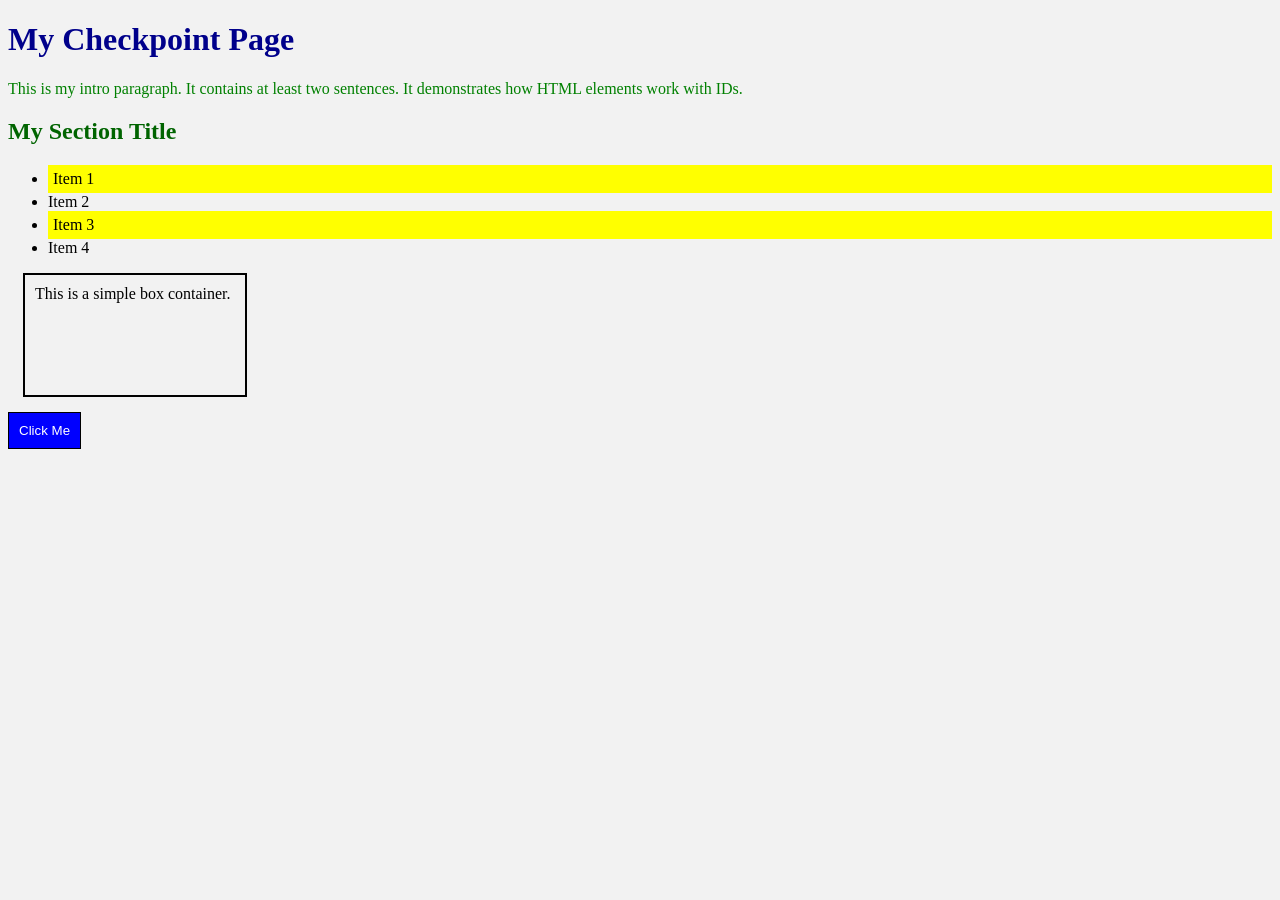
<file: part2-html-css/index.html>
<!--
  PART 2 — HTML & CSS
  ===================

  Instructions:
    - Write your complete HTML page as one unit, starting below the divider at the very bottom
    - Write all of your CSS in look.css

    - try to write your solution without any references

    - Open this file with Live Server to check your work
    - EXPLAIN answers go as HTML comments inside your page,
      near the element or tag each question is about
    - The one exception is TASK 4 — answer that directly in this checklist

  ----------------------------------------------------------------
  CHECKLIST
  ----------------------------------------------------------------

  [ ] TASK 1 — Page structure
      Write a complete, valid HTML5 page from scratch.
      It must have a document type declaration, an html element,
      a head with a title tag, and a body.


  [ ] TASK 2 — Link the stylesheet
      Inside the head, link look.css to this page.

      EXPLAIN (write your answer as a comment near your link tag):
        Why does the link to a stylesheet go in the head and not the body?

  [ ] TASK 3 — Page content
      Add ALL of the following elements inside the body:
        - An h1 with the text "My Checkpoint Page"
        - A paragraph with at least two sentences — give it an id of "intro"
        - An h2 with any text you choose — give it an id of "section-title"
        - An unordered list with exactly 4 list items
            Give the first and third items a class of "highlight"
            Leave the second and fourth without any class
        - A div containing any short text — give it an id of "box"
        - A button with the text "Click Me" — give it an id of "click-me"

      EXPLAIN (write your answer as a comment near your list):
        What is the difference between a class and an id?
        Can two elements on the same page share the same class?
        Can two elements on the same page share the same id?

  [ ] TASK 4 — Specificity (answer here, styles go in look.css)

        Look at these two CSS rules:

          p      { color: steelblue; }
          #intro { color: tomato;    }

        Both rules target the same paragraph.
        Which color will the paragraph actually be? Why does one rule win?

        Answer: The color will be tomato because id selectors have higher specificity than element selectors.

-->

<!-- ============================================================ -->
<!-- Write your complete HTML page starting below this line      -->
<!-- ============================================================ -->

<!DOCTYPE html>
<html>
<head>
  <title>My Checkpoint Page</title>

  <link rel="stylesheet" href="look.css">

  <!-- TASK 2 EXPLANATION:
       The stylesheet goes in the head so styles load before the page displays, preventing unstyled content.
  -->
</head>

<body>

  <!-- TASK 3 -->

  <h1>My Checkpoint Page</h1>

  <p id="intro">
    This is my intro paragraph. It contains at least two sentences.
    It demonstrates how HTML elements work with IDs.
  </p>

  <h2 id="section-title">My Section Title</h2>

  <ul>
    <li class="highlight">Item 1</li>
    <li>Item 2</li>
    <li class="highlight">Item 3</li>
    <li>Item 4</li>
  </ul>

  <!-- TASK 3 EXPLANATION:
A class can be used on multiple elements. An id must be unique. Yes, multiple elements can share a class.
 No, eleents cannot share the same id
  -->

  <div id="box">
    This is a simple box container.
  </div>

  <button id="click-me">Click Me</button>

</body>
</html>
</file>
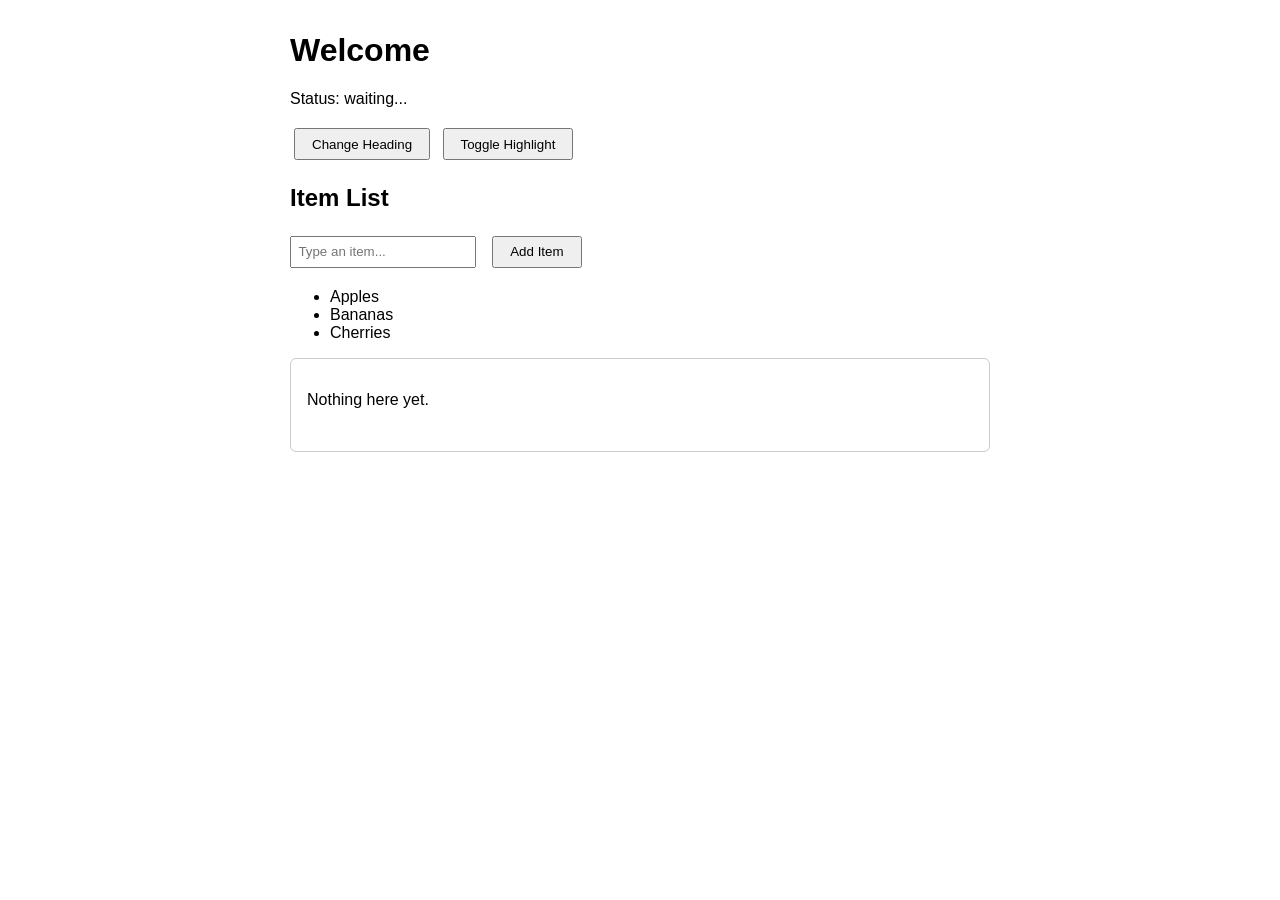
<file: part3-dom/index.html>
<!DOCTYPE html>
<html lang="en">
  <head>
    <meta charset="UTF-8" />
    <meta name="viewport" content="width=device-width, initial-scale=1.0" />
    <title>Part 3 — DOM</title>
    <link rel="stylesheet" href="page.css" />
    <!--
      TASK 1
      Link app.js here using the script tag.
      Make sure to use the defer attribute.

      EXPLAIN: What does defer do? What would happen if you put the script
              tag here WITHOUT defer?
              Write your answer as a comment below this line.

              answer: defer runs the script after the HTML is fully loaded, so DOM elements exist.
Without defer, the script may run too early and cause errors because elements aren’t loaded yet.
    -->
  </head>
  <body>

    <!--
      Do not edit anything below this comment.
      All of your work for Part 3 goes in app.js and page.css.
    -->

    <header>
      <h1 id="main-heading">Welcome</h1>
      <p id="subtitle">Status: waiting...</p>
    </header>

    <main>

      <section id="controls">
        <button id="change-btn">Change Heading</button>
        <button id="toggle-btn">Toggle Highlight</button>
      </section>

      <section id="list-section">
        <h2>Item List</h2>
        <input type="text" id="item-input" placeholder="Type an item..." />
        <button id="add-btn">Add Item</button>
        <ul id="item-list">
          <li class="list-item">Apples</li>
          <li class="list-item">Bananas</li>
          <li class="list-item">Cherries</li>
        </ul>
      </section>

      <section id="output-section">
        <div id="output-box">
          <p id="output-text">Nothing here yet.</p>
        </div>
      </section>

    </main>

  </body>
</html>
</file>
<file: part2-html-css/look.css>
/*
  PART 2 — CSS
  ============
  Write all of your styles here under each task.
  Open index.html in a browser to check your work.

  Answer EXPLAIN prompts as CSS comments directly below the relevant rule.
*/


/*
  TASK A
  Using the body TAG selector, set a background color on the page.
*/
body {
  background-color: #f2f2f2;
}


/*
  TASK B
  Using the h1 TAG selector, set a font size and a color.
*/
h1 {
  font-size: 32px;
  color: darkblue;
}


/*
  TASK C
  Using the CLASS selector, style the list items with the highlight class.
  Give them a background color and some padding so they stand out.
*/
.highlight {
  background-color: yellow;
  padding: 5px;
}



/*
  TASK D
  Using the ID selector, give the h2 with the id section-title a color that is
  different from the h1 and different from body text.
*/
#section-title {
  color: darkgreen;
}



/*
  TASK E
  Give the div with the box id all five of the following — each as a separate property:
    - a width
    - a height
    - a border
    - a padding
    - a margin

  EXPLAIN: What is the difference between padding and margin?
           Write your answer as a comment below this rule.


           answer:Padding is inside the element whereas Margin is outside the element 
*/
#box {
  width: 200px;
  height: 100px;
  border: 2px solid black;
  padding: 10px;
  margin: 15px;
}

/*
  TASK F
  Style the button with the click-me id so it looks like a real button.
  It must have a background color, a text color, a border, padding,
  and a cursor: pointer that turns into a pointer when the user hovers over it.
*/
#click-me {
  background-color: blue;
  color: white;
  border: 1px solid black;
  padding: 10px;
  cursor: pointer;
}

/*
  TASK G — Specificity
  Write two rules that BOTH set the color of the paragraph with the id intro
    - One rule using the p tag selector
    - One rule using the id selector
  Set them to two different colors.

  Open the browser. Observe which color actually shows up.

  EXPLAIN: Which rule won? Why?
           What is CSS specificity and how does it determine which rule wins?
           Write your answer as a comment below these two rules.

           answer:The id rule wins because IDs are more specific than tags, so #intro overrides p.
*/
p {
  color: red;
}

#intro {
  color: green;
}
</file>
<file: part3-dom/page.css>
/*
  PART 3 — CSS
  ============
  Style the page however you like. Make it readable.

  TASK A
  Define a class called .highlighted that changes both the
  background color and text color of any element it is applied to.
  JavaScript will add and remove this class — you just define what it looks like.
}
*/
.highlighted {
  background-color: yellow;
  color: black;
}


/*
  Add any other styles you want below.
  At minimum, make the page not look broken.
*/

body {
  font-family: sans-serif;
  max-width: 700px;
  margin: 2rem auto;
  padding: 0 1rem;
}

input {
  padding: 0.4rem;
  margin-right: 0.5rem;
}

button {
  padding: 0.4rem 1rem;
  cursor: pointer;
  margin: 0.25rem;
}

#item-list {
  margin-top: 1rem;
}

#output-box {
  margin-top: 1rem;
  padding: 1rem;
  border: 1px solid #ccc;
  border-radius: 6px;
  min-height: 60px;
}
</file>
